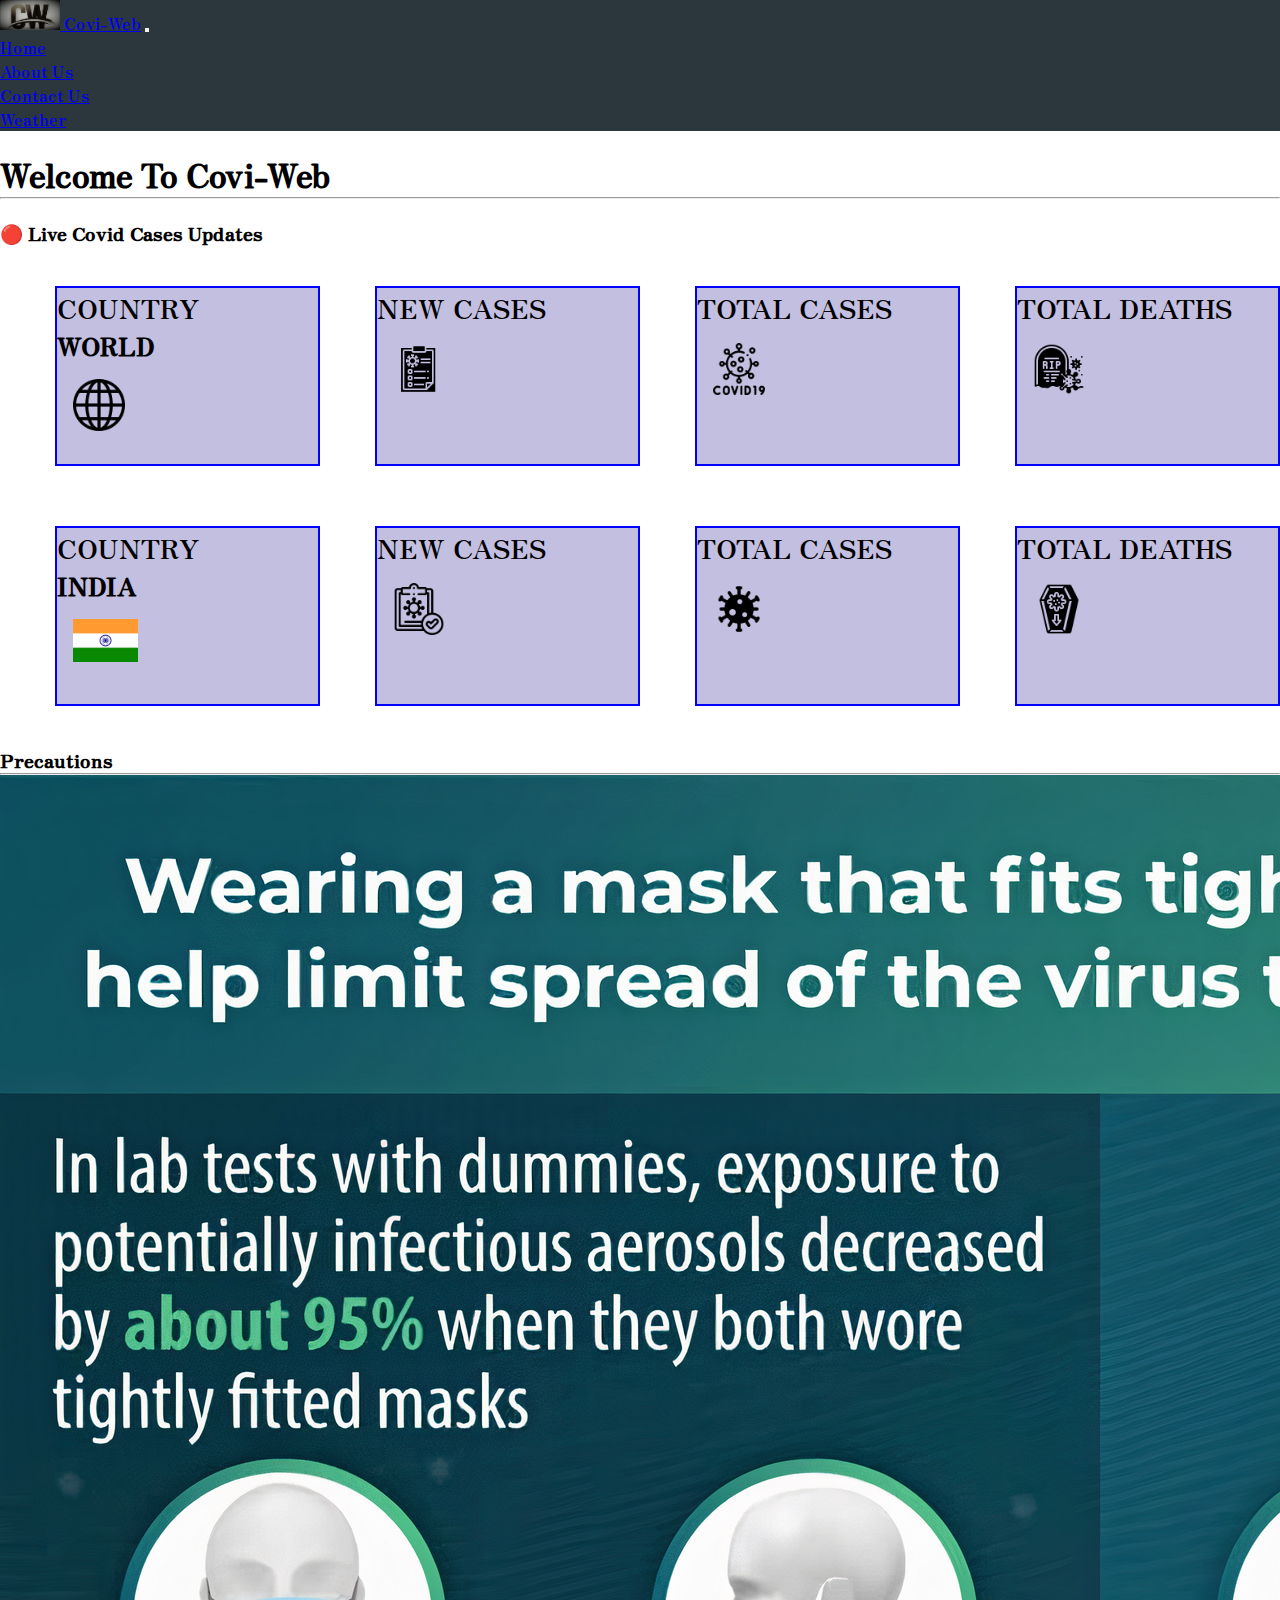
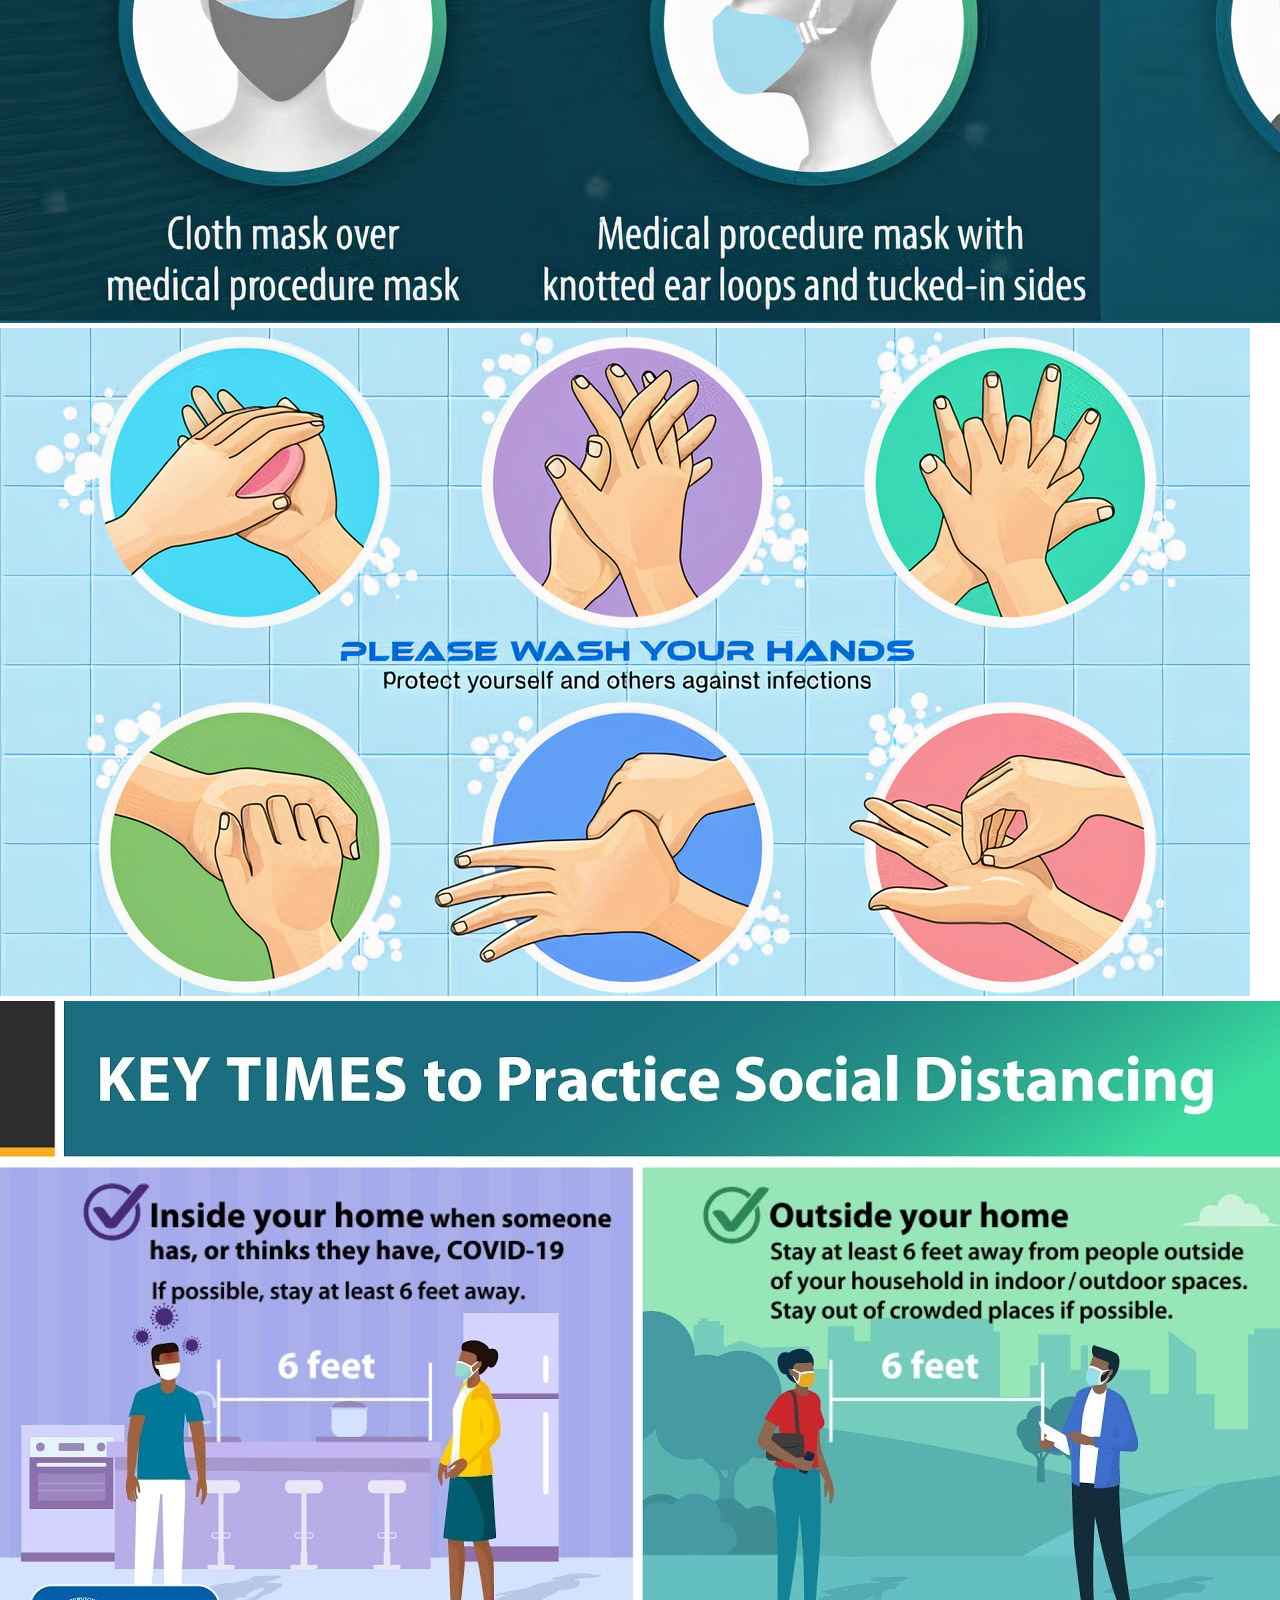
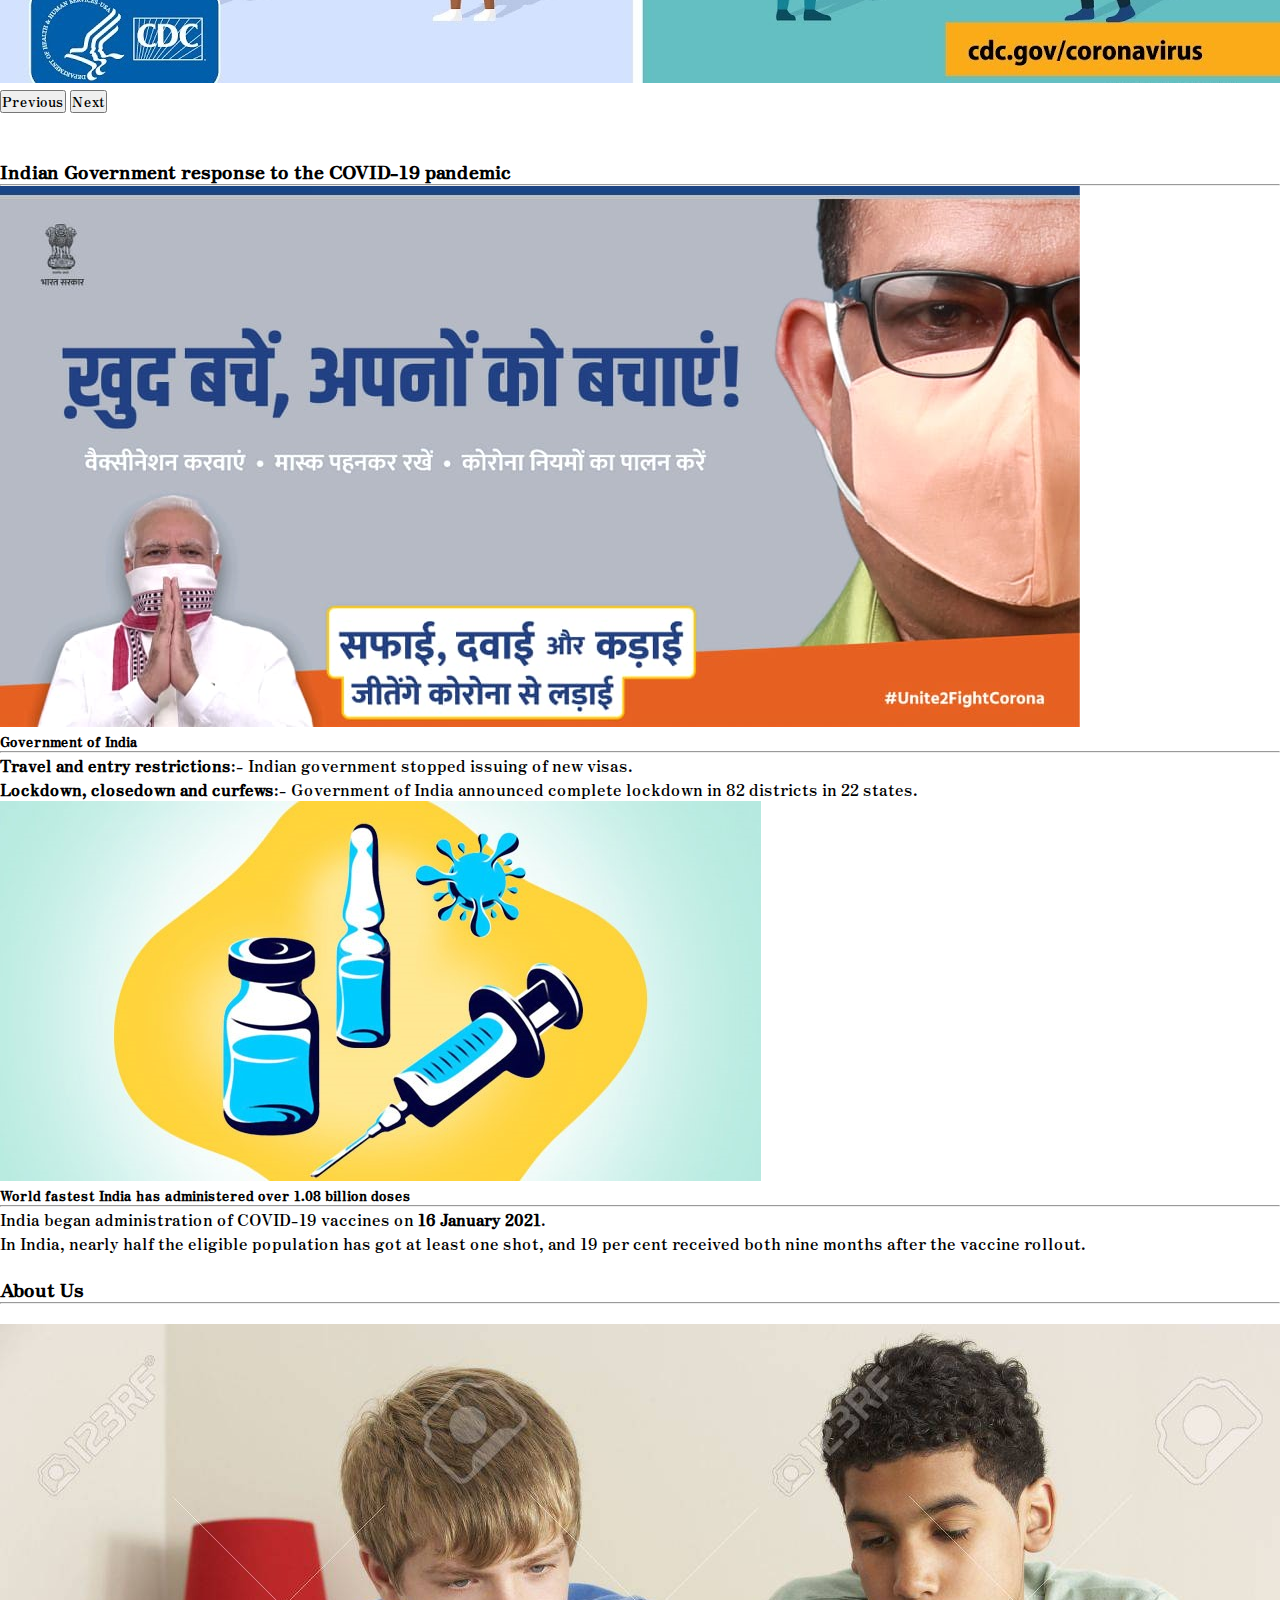
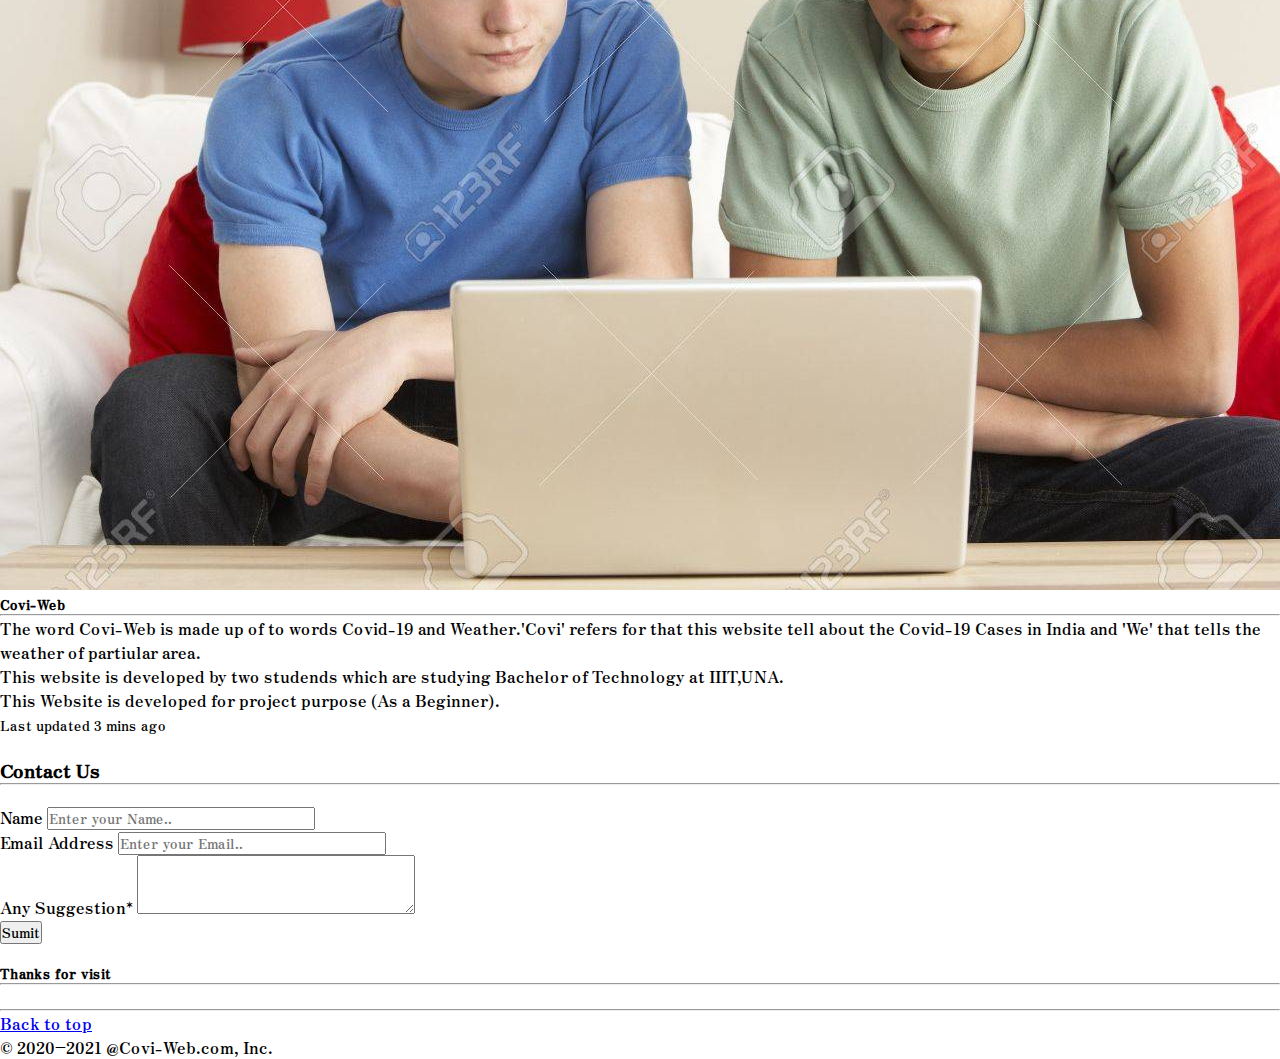
<file: index.html>
<!doctype html>
<html lang="en">

<head>
  <!-- Required meta tags -->
  <meta charset="utf-8">
  <meta name="viewport" content="width=device-width, initial-scale=1">

  <!-- Bootstrap CSS -->
  <link href="https://cdn.jsdelivr.net/npm/bootstrap@5.1.3/dist/css/bootstrap.min.css" rel="stylesheet"
    integrity="sha384-1BmE4kWBq78iYhFldvKuhfTAU6auU8tT94WrHftjDbrCEXSU1oBoqyl2QvZ6jIW3" crossorigin="anonymous">
  
    <!-- To connect the CSS file -->
    <link rel="stylesheet" href="style.css">

    <!-- To use google fonts -->
  <link rel="preconnect" href="https://fonts.googleapis.com">
  <link rel="preconnect" href="https://fonts.gstatic.com" crossorigin>
  <link href="https://fonts.googleapis.com/css2?family=Zen+Antique&display=swap" rel="stylesheet">

  <title>Covi-Web</title>
</head>

<body>

  <!-- Option 1: Bootstrap Bundle with Popper -->
  <script src="https://cdn.jsdelivr.net/npm/bootstrap@5.1.3/dist/js/bootstrap.bundle.min.js"
    integrity="sha384-ka7Sk0Gln4gmtz2MlQnikT1wXgYsOg+OMhuP+IlRH9sENBO0LRn5q+8nbTov4+1p"
    crossorigin="anonymous"></script>

<!-- Navbar  -->

  <nav class="navbar navbar-expand-lg navbar-dark" style="background-color: #2c373d;">
    <div class="container-fluid">

      <a class="navbar-brand" href="#">
        <img src="Image/logo2.1.jfif" alt="" width="60" height="30">
      </a>

      <a class="navbar-brand" href="#">Covi-Web</a>
      <button class="navbar-toggler" type="button" data-bs-toggle="collapse" data-bs-target="#navbarSupportedContent"
        aria-controls="navbarSupportedContent" aria-expanded="false" aria-label="Toggle navigation">
        <span class="navbar-toggler-icon"></span>
      </button>
      <div class="collapse navbar-collapse" id="navbarSupportedContent">
        <ul class="navbar-nav ms-auto">
          <li class="nav-item">
            <a name="back to top" class="nav-link active" aria-current="page" href="#">Home</a>
          </li>
          <li class="nav-item">
            <a class="nav-link" href="#About Us">About Us</a>
          </li>
          <li class="nav-item">
            <a class="nav-link" aria-current="page" href="#Contact Us">Contact Us </a>
          </li>
          <li class="nav-item">
            <a class="nav-link" aria-current="page" href="weather.html" target="_blank">Weather</a>
          </li>
        </ul>
      </div>
    </div>
  </nav>


  <div class="container d-flex justify-content-center">
    <h1>Welcome To Covi-Web
      <hr>
    </h1>
  </div>

 <!-- Section:1 Live Covid Cases  -->

  <div class="container d-flex justify-content-center my-2">
    <h3>🔴 Live Covid Cases Updates

    </h3>
  </div>

  <div class="container">
    <ul>
      <li>
        <div class="bottom d-flex justify-content-center">
          <div>
            <p class="cardlettersmall d-flex justify-content-center">COUNTRY</p>
            <p class="cardletterlarg d-flex justify-content-center">WORLD</p>
            <img class="iconimg" src="./icons/world.png" alt="">
          </div>
        </div>
      </li>
      <li>
        <div class="bottom d-flex justify-content-center">
          <div>
            <p class="cardlettersmall d-flex justify-content-center ">NEW CASES</p>
            <p class="cardletterlarg d-flex justify-content-center" id="confirmed"> </p>
            <img class="iconimg" src="./icons/health-report.png" alt="">
          </div>
        </div>
      </li>
      <li>
        <div class="bottom d-flex justify-content-center">
          <div>
            <p class="cardlettersmall d-flex justify-content-center">TOTAL CASES</p>
            <p class="cardletterlarg d-flex justify-content-center" id="totalconfirmed"></p>
            <img class="iconimg" src="./icons/covid-19.png" alt="">
          </div>
        </div>
      </li>
      <li>
        <div class="bottom d-flex justify-content-center">
          <div>
            <p class="cardlettersmall d-flex justify-content-center">TOTAL DEATHS</p>
            <p class="cardletterlarg d-flex justify-content-center" id="Deaths"></p>
            <img class="iconimg" src="./icons/death (1).png" alt="">
          </div>
        </div>
      </li>
    </ul>
  </div>

  <div class="container">
    <ul>
      <li>
        <div class="bottom d-flex justify-content-center">
          <div>
            <p class="cardlettersmall d-flex justify-content-center">COUNTRY</p>
            <p class="cardletterlarg d-flex justify-content-center">INDIA</p>
            <img class="adjustimg" src="Image/Flag.png" alt="">
          </div>
        </div>
      </li>
      <li>
        <div class="bottom d-flex justify-content-center">
          <div>
            <p class="cardlettersmall d-flex justify-content-center ">NEW CASES</p>
            <p class="cardletterlarg d-flex justify-content-center" id="newcases"> </p>
            <img class="iconimg" src="./icons/test-results.png" alt="">
          </div>
        </div>
      </li>
      <li>
        <div class="bottom d-flex justify-content-center">
          <div>
            <p class="cardlettersmall d-flex justify-content-center">TOTAL CASES</p>
            <p class="cardletterlarg d-flex justify-content-center" id="totalcases"></p>
            <img class="iconimg" src="./icons/virus.png" alt="">
          </div>
        </div>
      </li>
      <li>
        <div class="bottom d-flex justify-content-center">
          <div>
            <p class="cardlettersmall d-flex justify-content-center">TOTAL DEATHS</p>
            <p class="cardletterlarg d-flex justify-content-center" id="totaldeaths"></p>
            <img class="iconimg" src="./icons/death.png" alt="">
          </div>
        </div>
      </li>
    </ul>
  </div>

<!-- Section:2 Slider for Precautions -->

  <div class="container d-flex justify-content-center my-2">
    <h3>Precautions
      <hr>
    </h3>
  </div>

  <div id="carouselExampleFade" class="carousel slide carousel-fade container-fluid my-2" data-bs-ride="carousel">
    <div class="carousel-inner">
      <div class="carousel-item active">
        <img src="Image/CoMasks_auto_x2_toned.jpg" class="d-block w-100" alt="...">
      </div>
      <div class="carousel-item">
        <img src="Image/hand3_auto_x2_toned.jpg" class="d-block w-100" alt="...">
      </div>
      <div class="carousel-item">
        <img src="Image/socialdistance1.jpg" class="d-block w-100" alt="...">
      </div>
    </div>
    <button class="carousel-control-prev" type="button" data-bs-target="#carouselExampleFade" data-bs-slide="prev">
      <span class="carousel-control-prev-icon" aria-hidden="true"></span>
      <span class="visually-hidden">Previous</span>
    </button>
    <button class="carousel-control-next" type="button" data-bs-target="#carouselExampleFade" data-bs-slide="next">
      <span class="carousel-control-next-icon" aria-hidden="true"></span>
      <span class="visually-hidden">Next</span>
    </button>
  </div>
  <br>
  <div class="container d-flex justify-content-center my-3">
    <h3> Indian Government response to the COVID-19 pandemic
      <hr>
    </h3>
  </div>
  <div class="row row-cols-1 row-cols-md-2 g-4 my-1 mx-4">
    <div class="col">
      <div class="card">
        <img src="Image/secr3.jpg" class="card-img-top" alt="...">
        <div class="card-body">
          <h5 class="card-title"> Government of India
            <hr>
          </h5>
          <p class="card-text"> <b> Travel and entry restrictions</b>:- Indian government stopped issuing of new visas.
            <br> <b> Lockdown, closedown and curfews</b>:- Government of India announced complete lockdown in 82
            districts in 22 states.
          </p>
        </div>
      </div>
    </div>
    <div class="col">
      <div class="card">
        <img src="Image/Immunity-and-Vaccination1.jpg" class="card-img-top" alt="...">
        <div class="card-body">
          <h5 class="card-title">World fastest India has administered over 1.08 billion doses
            <hr>
          </h5>
          <p class="card-text"> India began administration of COVID-19 vaccines on <b> 16 January 2021</b>. <br> In
            India, nearly half the eligible population has got at least one shot, and 19 per cent received both nine
            months after the vaccine rollout.</p>
        </div>
      </div>
    </div>
  </div>


<!-- Section:3 About Us -->

  <div class="container d-flex justify-content-center my-3">
    <h3><a name="About Us"></a> About Us
      <hr>
    </h3>
  </div>
  <div class="card mb-3 container" style="max-width: 1450px;">
    <div class="row g-0">
      <div class="col-md-4">
        <img src="Image/boys.jpg" class="img-fluid rounded-start" alt="...">
      </div>
      <div class="col-md-8">
        <div class="card-body">
          <h5 class="card-title">Covi-Web
            <hr>
          </h5>
          <p class="card-text">The word Covi-Web is made up of to words Covid-19 and Weather.'Covi' refers for that this
            website tell about the Covid-19 Cases in India and 'We' that tells the weather of partiular area. <br>
            This website is developed by two studends which are studying Bachelor of Technology at IIIT,UNA. <br> This
            Website is developed for project purpose (As a Beginner).</p>
          <p class="card-text"><small class="text-muted">Last updated 3 mins ago</small></p>
        </div>
      </div>
    </div>
  </div>

  <div class="container d-flex justify-content-center my-3">
    <h3><a name="Contact Us"></a> Contact Us
      <hr>
    </h3>
  </div>



  <!--Section:4 Form for Contact Us-->

  <div class="container my-2">
    <div class="mb-3">
      <form action="form.html" name="myForm" method="post" onsubmit="return vaildform()">
        <label for="exampleFormControlInput1" class="form-label">Name</label>
        <input type="name" class="form-control" id="name" placeholder="Enter your Name.." autocomplete="off">
        <span id="falsename" class="text-danger font-weight-bold"></span>
    </div>
    <div class="mb-3">
      <label for="exampleFormControlInput1" class="form-label">Email Address</label>
      <input type="email" class="form-control" id="email" placeholder="Enter your Email.." autocomplete="off">
      <span id="falseemail" class="text-danger font-weight-bold"></span>
    </div>
    <div class="mb-3">
      <label for="exampleFormControlTextarea1" class="form-label">Any Suggestion*</label>
      <textarea class="form-control" id="feedback" rows="3" autocomplete="off"></textarea>
      <span id="falsefeedback" class="text-danger font-weight-bold"></span>
    </div>
    <button type="submit" class="btn btn-outline-danger">Sumit</button>
  </div>
  </form>
  <div class="container d-flex justify-content-center">
    <h5>Thanks for visit
      <hr>
    </h5>
  </div>

  <!--Section:5  For Footer  -->
  <footer class="container-fluid">
    <br>
    <hr>
    <p class="float-end"><a href="#back to top">Back to top</a></p>
    <p> © 2020–2021 @Covi-Web.com, Inc. </p>
  </footer>
</body>

<!-- To connect Javascript file -->
<script src="index.js"></script>

</html>
</file>
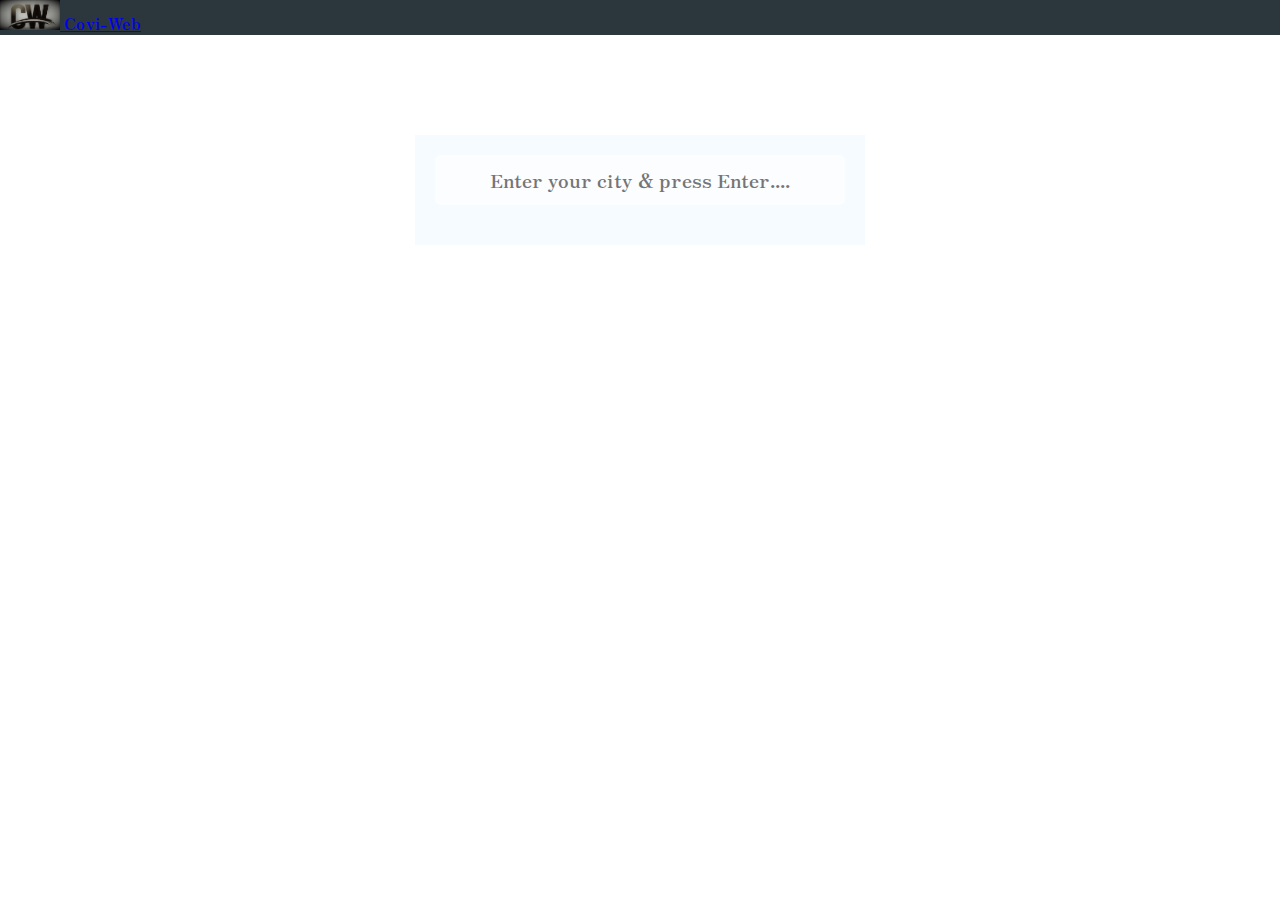
<file: weather.html>
<!doctype html>
<html lang="en">

<head>
  <!-- Required meta tags -->
  <meta charset="utf-8">
  <meta name="viewport" content="width=device-width, initial-scale=1">

  <!-- Bootstrap CSS -->
  <link href="https://cdn.jsdelivr.net/npm/bootstrap@5.1.3/dist/css/bootstrap.min.css" rel="stylesheet"
    integrity="sha384-1BmE4kWBq78iYhFldvKuhfTAU6auU8tT94WrHftjDbrCEXSU1oBoqyl2QvZ6jIW3" crossorigin="anonymous">
  <link rel="stylesheet" href="weather.css">
  <!-- For Fonts  -->
  <link rel="preconnect" href="https://fonts.googleapis.com">
  <link rel="preconnect" href="https://fonts.gstatic.com" crossorigin>
  <link href="https://fonts.googleapis.com/css2?family=Zen+Antique&display=swap" rel="stylesheet">
  <link rel="stylesheet" href="https://cdnjs.cloudflare.com/ajax/libs/font-awesome/5.10.0/css/all.min.css" integrity="sha512-PgQMlq+nqFLV4ylk1gwUOgm6CtIIXkKwaIHp/PAIWHzig/lKZSEGKEysh0TCVbHJXCLN7WetD8TFecIky75ZfQ==" crossorigin="anonymous" referrerpolicy="no-referrer" />
  <title>Today's Weather</title>
</head>

<body>

<!-- Navbar  -->
  <nav class="navbar navbar-expand-lg navbar-dark" style="background-color: #2c373d;">
    <div class="container-fluid">
      <a class="navbar-brand" href="#">
        <img src="Image/logo2.1.jfif" alt="" width="60" height="30">
      </a>
      <a class="navbar-brand ms-auto" href="#">Covi-Web</a>
    </div>
  </nav>


  <div class="Weather-main">
      <div class="searchInputBox">
          <input type="text" id="input-box" class="input-box" placeholder="Enter your city & press Enter...." autocomplete="off">
      </div>

    <div class="weather-body">
      <div class="location-details">
        <div class="city" id="city">Hoshiarpur, IN</div>
        <div class="date" id="date">Saturday, 13 November, 2021</div>
      </div>

      <div class="weather-status">
        <div class="temp" id="temp">20&deg;C</div>
        <div class="min-max" id="min-max">18&deg;C (min) / 25&deg;C (max)</div>
        <div class="weather" id="weather">Cloudy</div>
       
        <div class="icon" id="icon">
        <img id="tempicon" src="icons/cloud.png" alt="">
        </div>
      </div>
    </div>
  </div>
 
  <script src="weather.js">
  </script>
  
  <script src="https://cdn.jsdelivr.net/npm/bootstrap@5.1.3/dist/js/bootstrap.bundle.min.js"
    integrity="sha384-ka7Sk0Gln4gmtz2MlQnikT1wXgYsOg+OMhuP+IlRH9sENBO0LRn5q+8nbTov4+1p"
    crossorigin="anonymous"></script>

</body>

</html>
</file>
<file: style.css>
*{
    margin: 0px;
    padding: 0px;
    font-family: 'Zen Antique', serif;
}
body{
    background-color: rgb(255, 255, 255);
} 

.container{
    width: 100%;
    margin: auto;
    overflow: hidden;
    background: rgb(255, 255, 255);
    margin-top: 20px;
}

.container ul{
    padding: 0px;
    margin: 0px;
}


.container ul li{
    float:left;
    list-style: none;
    width: 265px;
    height:180px;
    background: rgb(195, 191, 224);
    margin :20px 0px 20px 55px; 
    border:2px solid blue;
    box-sizing: border-box;
}
.container ul li:hover{
    opacity: 0.8;
}

.cardlettersmall{
   
    font-size: 27px;

}
.cardletterlarg{
    font-weight: bold;
    font-size: 25px;
}
.adjustimg{
    height: auto;
    width: 25%;
    margin: 1rem;
}
.iconimg{
    height: auto;
    width: 20%;
    margin: 1rem;

}
</file>
<file: weather.css>
* {
    margin: 0;
    padding: 0;
    box-sizing: border-box;
    font-family: 'Zen Antique', serif;
}

body {
    background-image: url('https://source.unsplash.com/1600x900/?cloudy,weather');
    height: 100vh;
    overflow: hidden;
    background-repeat: no-repeat;
    background-position: top center;
    font-family: Arial, Helvetica, sans-serif;
    background-size: cover;
}

.Weather-main {
    width: 50vh;
    margin: 100px auto;
    background-color: rgba(240,248,255, 0.6);
    padding: 20px;
    text-align: center;
}

.Weather-main > * {
    margin-bottom: 20px;
}

.input-box {
    
    width: 100%;
    background-color: rgba(255,255,255,0.6);
    border: none;
    outline: none;
    color: #582233;
    font-size: 1.2rem;
    height: 50px;
    border-radius: 5px;
    padding: 0 10px;
    text-align: center;
    text-decoration: none;
    list-style: none;
}

.input-box:focus {
    background-color: rgba(255,255,255);
}


.weather-body {
    display: none;
    color: #582233;
    padding: 20px;
    line-height: 2rem;
    border-radius: 10px;
    background-color: rgba(255,255,255,0.6);
    height: 50vh;
}

.location-details {
    font-weight: bold;
}

.weather-status {
    padding: 20px;
}

.temp {
    font-size: 50pt;
    font-weight: 700;
    margin: 20px 0;
    text-shadow: 2px 4px rgba(0,0,0,0.3);
}

.min-max, .weather {
    font-size: 12pt;
    font-weight: 600;
}

#tempicon{
    height: auto;
    width: 40%;
    margin: 1rem;
}
</file>
